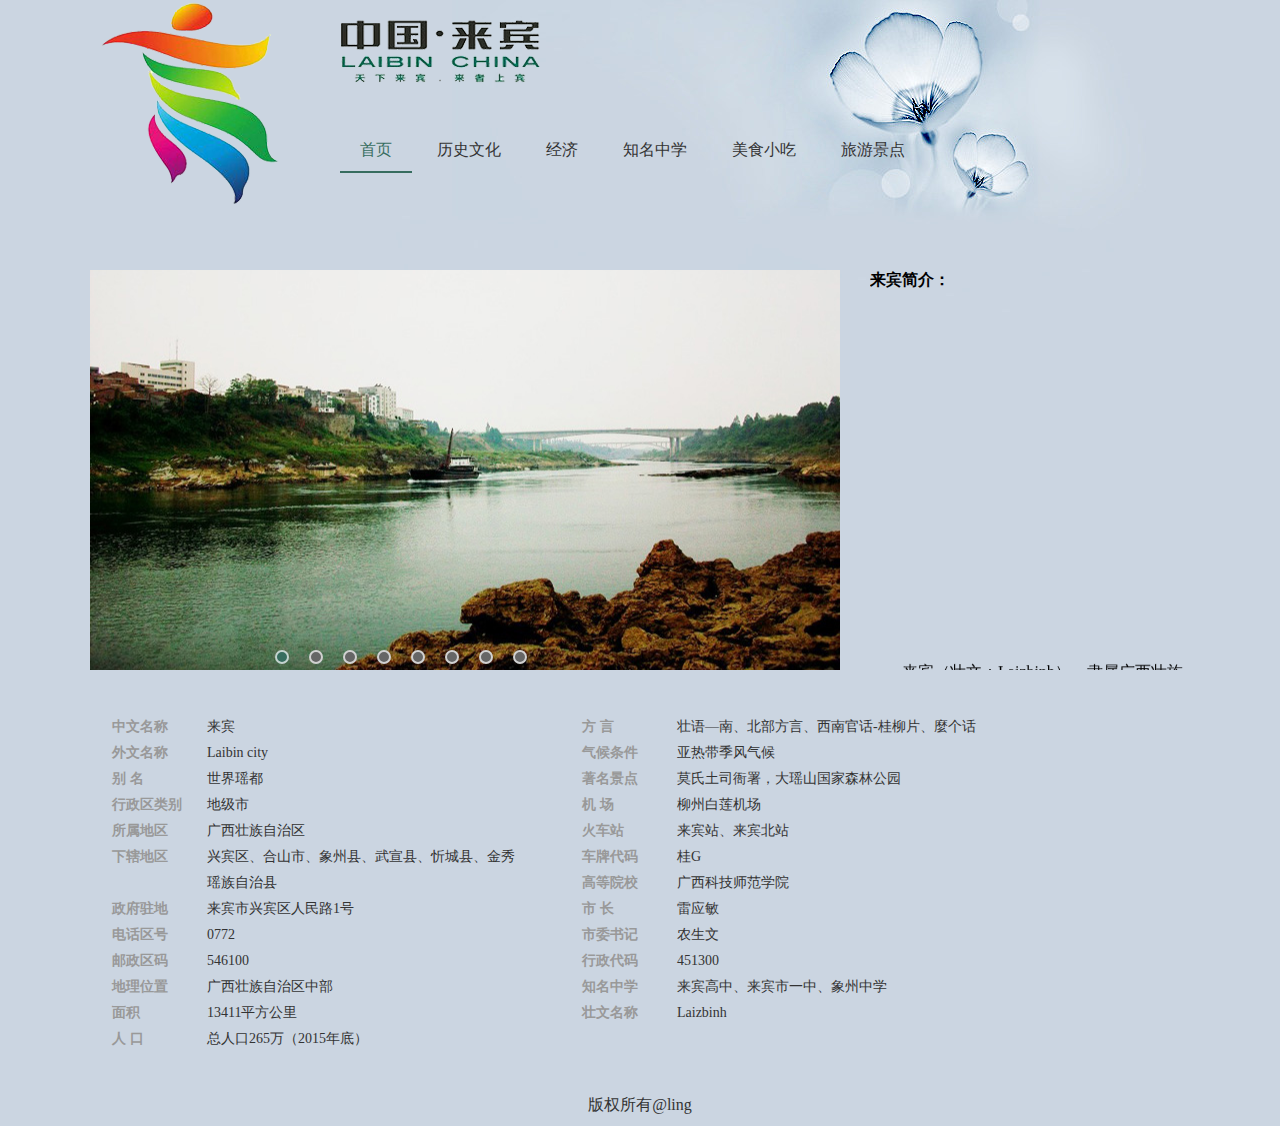
<file: src/index.html>
<!DOCTYPE html>
<html ng-app="indexApp">
	<head>
		<meta charset="utf-8" />
		<title>天下来宾，来者上宾</title>
		<link rel="stylesheet" href="css/index.css" />
		<script type="text/javascript" src="js/jquery-3.1.1.js"></script>
		<script type="text/javascript" src="js/index.js"></script>
	</head>

	<body>
		<div class="box clear">
			<!--头部开始-->
			<div class="header clear">
				<img src="img/logo.png" />
				<img src="img/title.png" class="logo" />
				<ul class="clear">
					<li class="hover"><a href="index.html" class="hover">首页</a></li>
					<li><a href="history.html">历史文化</a></li>
					<li><a href="economy.html">经济</a></li>
					<li><a href="school.html">知名中学</a></li>
					<li><a href="feature.html">美食小吃</a></li>
					<li><a href="scenic.html">旅游景点</a></li>
				</ul>
			</div>
			<!--头部结束-->
			<!--lunbo开始-->
			<div class="content clear">
				<div class="banner">
					<div class="ex-slidl">
						<!--lunbo开始-->
						<div id="img_html">
							<!--图片列表开始-->
							<ul class="adlist">
								<li>
									<a href=""></a>
								</li>
								<li>
									<a href=""></a>
								</li>
								<li>
									<a href=""></a>
								</li>
								<li>
									<a href=""></a>
								</li>
								<li>
									<a href=""></a>
								</li>
								<li>
									<a href=""></a>
								</li>
								<li>
									<a href=""></a>
								</li>
								<li>
									<a href=""></a>
								</li>
							</ul>
							<!--图片列表结束-->

							<!--按扭开始-->
							<div class="butbox">
								<div class="but">
									<ul>
										<li class="hover"></li>
										<li></li>
										<li></li>
										<li></li>
										<li></li>
										<li></li>
										<li></li>
										<li></li>
									</ul>
								</div>
							</div>
							<!--按扭结束-->
							<!--lunbo结束-->
						</div>
					</div>
				</div>
				<!--lunbo结束-->
				<!--文字滚动-->
				<!--marquee是html的标签滚动标签，在它之中的内容是可以滚动的，
		direction设置文字滚动的方向（包括4个值：up、 down、 left和 right），
		scrollamount设置文字的滚动速度,数值越大滚动速度越快。-->
				<div id="sdmsg">
					<p style="font-weight: bold;">来宾简介：</p>
					<marquee height="380px" scrolldelay="0" direction="up" scrollamount="1" contenteditable="true" onmouseover="this.stop();" onmouseout="this.start();">
						<!--json数据生成-->
					</marquee>
				</div>
				<div class="basic-info clear">
					<dl class="basicInfo-block">
						<dt class="basicInfo-item name">中文名称</dt>
						<dd class="basicInfo-item value">来宾</dd>
						<dt class="basicInfo-item name">外文名称</dt>
						<dd class="basicInfo-item value">Laibin city </dd>
						<dt class="basicInfo-item name">别  名</dt>
						<dd class="basicInfo-item value">世界瑶都</dd>
						<dt class="basicInfo-item name">行政区类别</dt>
						<dd class="basicInfo-item value">地级市</dd>
						<dt class="basicInfo-item name">所属地区</dt>
						<dd class="basicInfo-item value">广西壮族自治区</dd>
						<dt class="basicInfo-item name">下辖地区</dt>
						<dd class="basicInfo-item value">兴宾区、合山市、象州县、武宣县、忻城县、金秀瑶族自治县　 </dd>
						<dt class="basicInfo-item name">政府驻地</dt>
						<dd class="basicInfo-item value">来宾市兴宾区人民路1号 </dd>
						<dt class="basicInfo-item name">电话区号</dt>
						<dd class="basicInfo-item value">0772</dd>
						<dt class="basicInfo-item name">邮政区码</dt>
						<dd class="basicInfo-item value">546100 </dd>
						<dt class="basicInfo-item name">地理位置</dt>
						<dd class="basicInfo-item value">广西壮族自治区中部 </dd>
						<dt class="basicInfo-item name">面积</dt>
						<dd class="basicInfo-item value">13411平方公里 </dd>
						<dt class="basicInfo-item name">人  口</dt>
						<dd class="basicInfo-item value">总人口265万（2015年底） </dd>
					</dl>
					<dl class="basicInfo-block">
						<dt class="basicInfo-item name">方  言</dt>
						<dd class="basicInfo-item value"> 壮语—南、北部方言、西南官话-桂柳片、麼个话 </dd>
						<dt class="basicInfo-item name">气候条件</dt>
						<dd class="basicInfo-item value">亚热带季风气候 </dd>
						<dt class="basicInfo-item name">著名景点</dt>
						<dd class="basicInfo-item value">莫氏土司衙署，大瑶山国家森林公园 </dd>
						<dt class="basicInfo-item name">机  场</dt>
						<dd class="basicInfo-item value">柳州白莲机场 </dd>
						<dt class="basicInfo-item name">火车站</dt>
						<dd class="basicInfo-item value">来宾站、来宾北站</dd>
						<dt class="basicInfo-item name">车牌代码</dt>
						<dd class="basicInfo-item value">桂G</dd>
						<dt class="basicInfo-item name">高等院校</dt>
						<dd class="basicInfo-item value">广西科技师范学院 </dd>
						<dt class="basicInfo-item name">市  长</dt>
						<dd class="basicInfo-item value">雷应敏 </dd>
						<dt class="basicInfo-item name">市委书记</dt>
						<dd class="basicInfo-item value">农生文 </dd>
						<dt class="basicInfo-item name">行政代码</dt>
						<dd class="basicInfo-item value">451300</dd>
						<dt class="basicInfo-item name">知名中学</dt>
						<dd class="basicInfo-item value">来宾高中、来宾市一中、象州中学</dd>
						<dt class="basicInfo-item name">壮文名称 </dt>
						<dd class="basicInfo-item value">Laizbinh</dd>
					</dl>
				</div>

			</div>
			<!--content结束-->
			<!--底部-->
			<div class="footer">
				<p>版权所有@ling</p>
			</div>
		</div>
		<div/>

	</body>

</html>
</file>
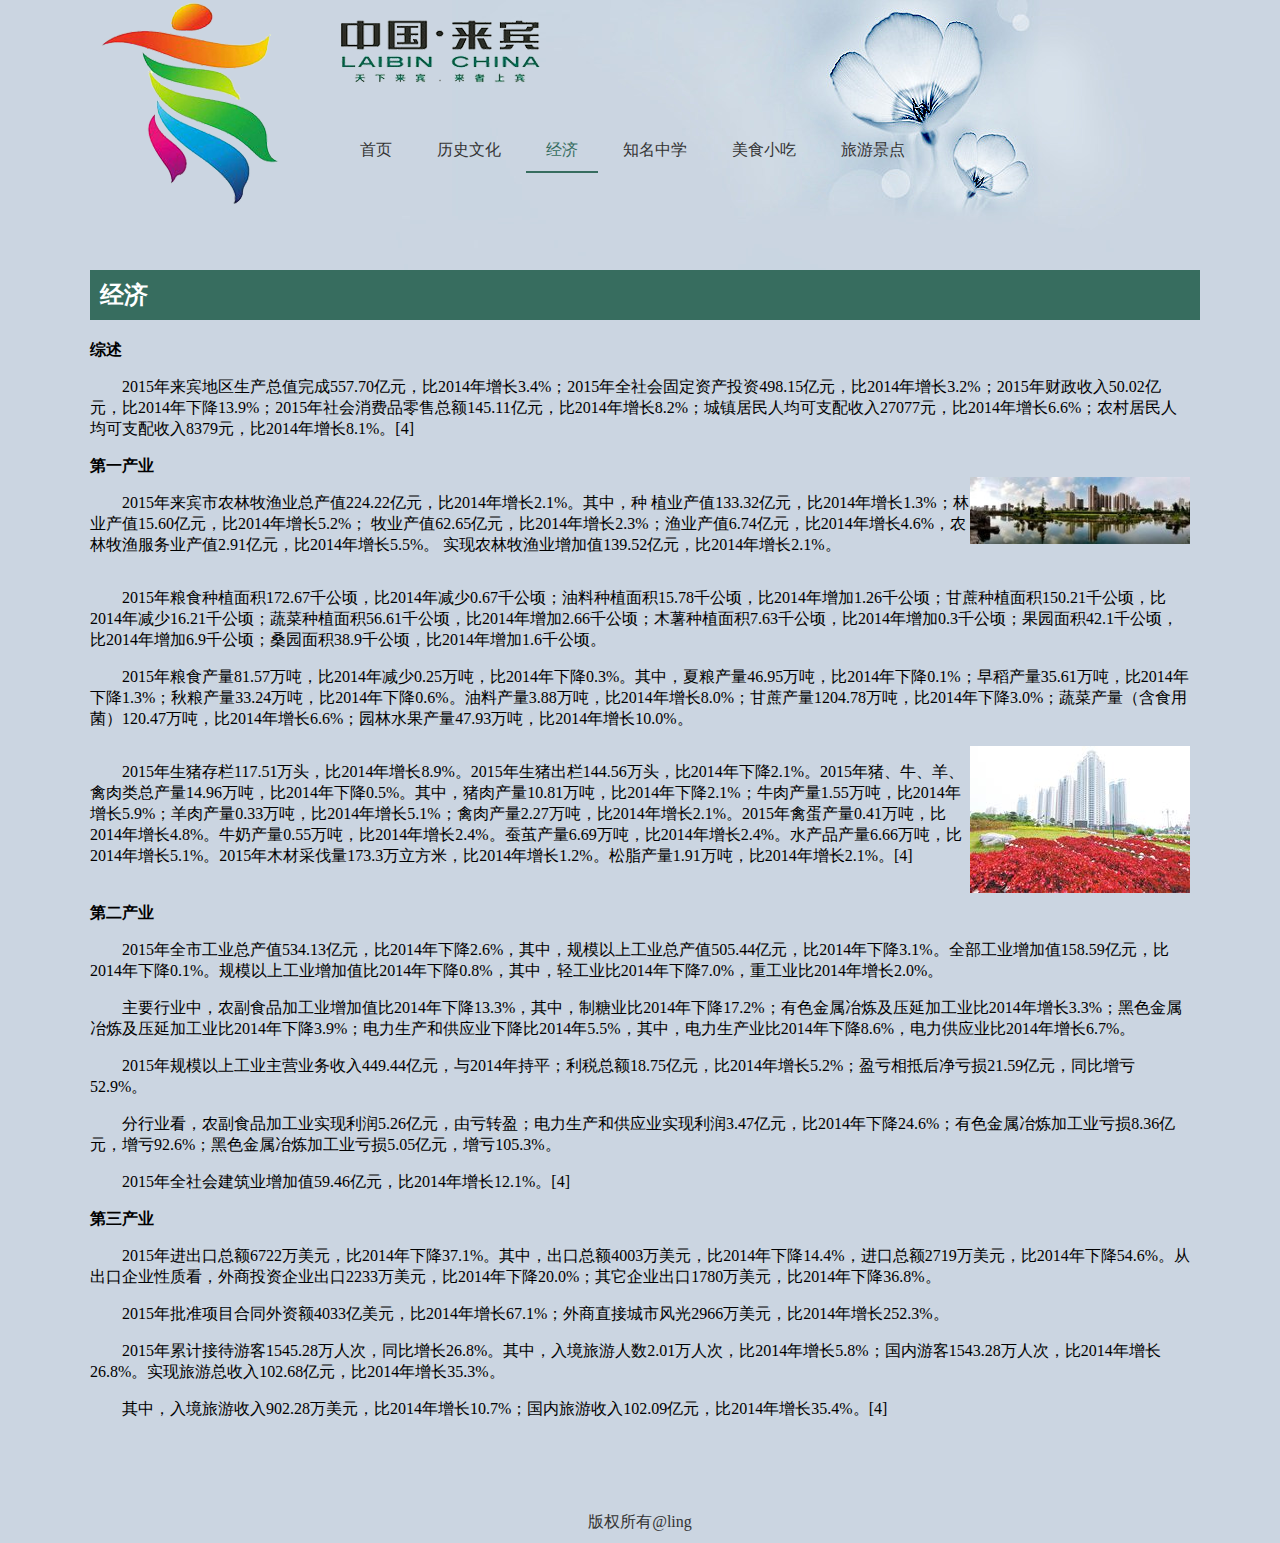
<file: src/economy.html>
<!DOCTYPE html>
<html ng-app="indexApp">
	<head>
		<meta charset="utf-8" />
		<title>天下来宾，来者上宾</title>
		<style>
			.content p{
				text-indent: 2em;
				/*color: #333;*/
			}
		</style>
		<link rel="stylesheet" href="css/index.css" />
		<script type="text/javascript" src="js/jquery-3.1.1.js"></script>
	</head>

	<body>
		<div class="box clear">
			<!--头部开始-->
			<div class="header clear">
				<img src="img/logo.png" />
				<img src="img/title.png" class="logo" />
				<ul class="clear">
					<li><a href="index.html">首页</a></li>
					<li><a href="history.html">历史文化</a></li>
					<li  class="hover"><a href="economy.html"  class="hover">经济</a></li>
					<li><a href="school.html">知名中学</a></li>
					<li><a href="feature.html">美食小吃</a></li>
					<li><a href="scenic.html">旅游景点</a></li>
				</ul>
			</div>
			<!--头部结束-->
			
			<!--content-->
			<div class="content clear">
					<h2>经济</h2>
					<h4 style="margin-top: 20px;">综述</h4>
					<p>2015年来宾地区生产总值完成557.70亿元，比2014年增长3.4%；2015年全社会固定资产投资498.15亿元，比2014年增长3.2%；2015年财政收入50.02亿元，比2014年下降13.9%；2015年社会消费品零售总额145.11亿元，比2014年增长8.2%；城镇居民人均可支配收入27077元，比2014年增长6.6%；农村居民人均可支配收入8379元，比2014年增长8.1%。[4] </p>
					<h4 style="margin-top: 10px;">第一产业</h4>
					<div class="clear">
						<p style="float: left;width: 80%;">2015年来宾市农林牧渔业总产值224.22亿元，比2014年增长2.1%。其中，种
						植业产值133.32亿元，比2014年增长1.3%；林业产值15.60亿元，比2014年增长5.2%；
						牧业产值62.65亿元，比2014年增长2.3%；渔业产值6.74亿元，比2014年增长4.6%，农林牧渔服务业产值2.91亿元，比2014年增长5.5%。
						实现农林牧渔业增加值139.52亿元，比2014年增长2.1%。</p>
						<img  src="img/jingji.jpg" style="display: inline-block;width: 20%;float: right;"/>
					</div>
					<p>2015年粮食种植面积172.67千公顷，比2014年减少0.67千公顷；油料种植面积15.78千公顷，比2014年增加1.26千公顷；甘蔗种植面积150.21千公顷，比2014年减少16.21千公顷；蔬菜种植面积56.61千公顷，比2014年增加2.66千公顷；木薯种植面积7.63千公顷，比2014年增加0.3千公顷；果园面积42.1千公顷，比2014年增加6.9千公顷；桑园面积38.9千公顷，比2014年增加1.6千公顷。</p>
					<p>2015年粮食产量81.57万吨，比2014年减少0.25万吨，比2014年下降0.3%。其中，夏粮产量46.95万吨，比2014年下降0.1%；早稻产量35.61万吨，比2014年下降1.3%；秋粮产量33.24万吨，比2014年下降0.6%。油料产量3.88万吨，比2014年增长8.0%；甘蔗产量1204.78万吨，比2014年下降3.0%；蔬菜产量（含食用菌）120.47万吨，比2014年增长6.6%；园林水果产量47.93万吨，比2014年增长10.0%。</p>
					<div class="clear">
						<p style="float: left;width: 80%;">2015年生猪存栏117.51万头，比2014年增长8.9%。2015年生猪出栏144.56万头，比2014年下降2.1%。2015年猪、牛、羊、禽肉类总产量14.96万吨，比2014年下降0.5%。其中，猪肉产量10.81万吨，比2014年下降2.1%；牛肉产量1.55万吨，比2014年增长5.9%；羊肉产量0.33万吨，比2014年增长5.1%；禽肉产量2.27万吨，比2014年增长2.1%。2015年禽蛋产量0.41万吨，比2014年增长4.8%。牛奶产量0.55万吨，比2014年增长2.4%。蚕茧产量6.69万吨，比2014年增长2.4%。水产品产量6.66万吨，比2014年增长5.1%。2015年木材采伐量173.3万立方米，比2014年增长1.2%。松脂产量1.91万吨，比2014年增长2.1%。[4] </p>
						<img  src="img/feng.jpg" style="display: inline-block;width: 20%;float: right;"/>
					</div>
					<h4 style="margin-top: 10px;">第二产业</h4>
					<p>2015年全市工业总产值534.13亿元，比2014年下降2.6%，其中，规模以上工业总产值505.44亿元，比2014年下降3.1%。全部工业增加值158.59亿元，比2014年下降0.1%。规模以上工业增加值比2014年下降0.8%，其中，轻工业比2014年下降7.0%，重工业比2014年增长2.0%。</p>
					<p>主要行业中，农副食品加工业增加值比2014年下降13.3%，其中，制糖业比2014年下降17.2%；有色金属冶炼及压延加工业比2014年增长3.3%；黑色金属冶炼及压延加工业比2014年下降3.9%；电力生产和供应业下降比2014年5.5%，其中，电力生产业比2014年下降8.6%，电力供应业比2014年增长6.7%。</p>
					<p>2015年规模以上工业主营业务收入449.44亿元，与2014年持平；利税总额18.75亿元，比2014年增长5.2%；盈亏相抵后净亏损21.59亿元，同比增亏52.9%。</p>
					<p>分行业看，农副食品加工业实现利润5.26亿元，由亏转盈；电力生产和供应业实现利润3.47亿元，比2014年下降24.6%；有色金属冶炼加工业亏损8.36亿元，增亏92.6%；黑色金属冶炼加工业亏损5.05亿元，增亏105.3%。</p>
					<p>2015年全社会建筑业增加值59.46亿元，比2014年增长12.1%。[4] </p>
					<h4 style="margin-top: 10px;">第三产业</h4>
					<p>2015年进出口总额6722万美元，比2014年下降37.1%。其中，出口总额4003万美元，比2014年下降14.4%，进口总额2719万美元，比2014年下降54.6%。从出口企业性质看，外商投资企业出口2233万美元，比2014年下降20.0%；其它企业出口1780万美元，比2014年下降36.8%。</p>
					<p>2015年批准项目合同外资额4033亿美元，比2014年增长67.1%；外商直接城市风光2966万美元，比2014年增长252.3%。</p>
					<p>2015年累计接待游客1545.28万人次，同比增长26.8%。其中，入境旅游人数2.01万人次，比2014年增长5.8%；国内游客1543.28万人次，比2014年增长26.8%。实现旅游总收入102.68亿元，比2014年增长35.3%。</p>
					<p>其中，入境旅游收入902.28万美元，比2014年增长10.7%；国内旅游收入102.09亿元，比2014年增长35.4%。[4] </p>
			</div>
			
			<!--底部-->
			<div class="footer" style="position: absolute;bottom: -650px;">
				<p>版权所有@ling</p>
			</div>
		</div>
		<div/>

	</body>

</html>
</file>
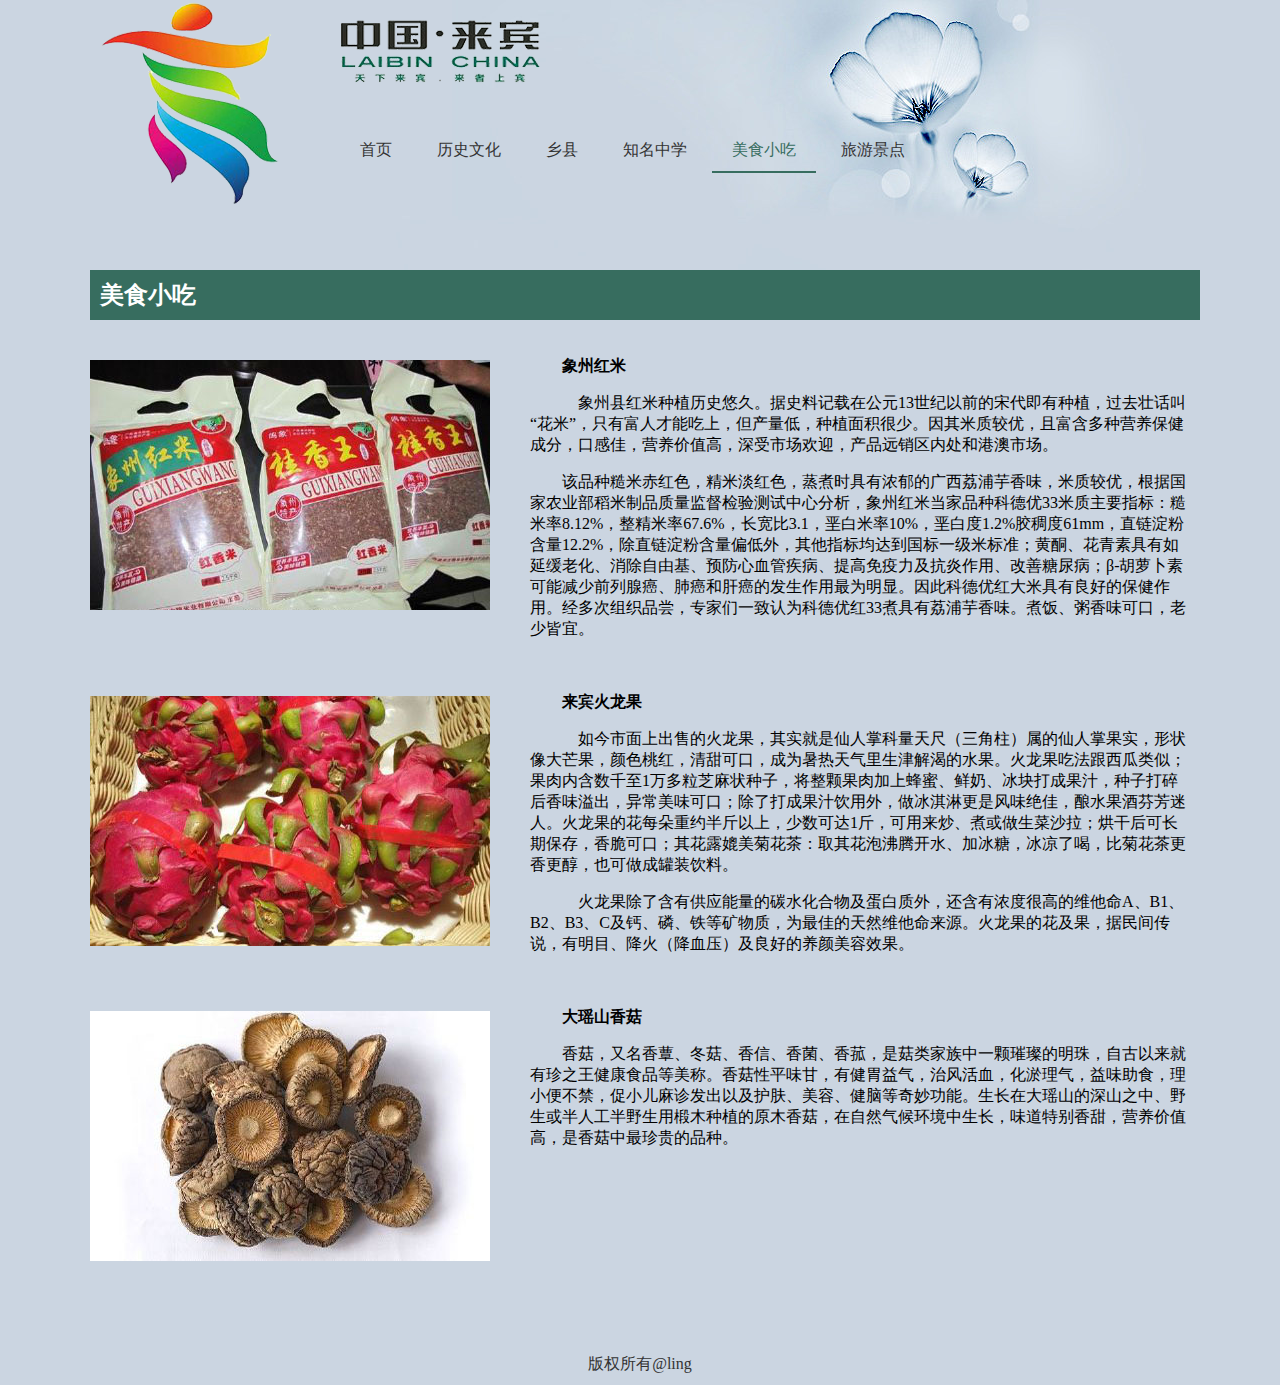
<file: src/feature.html>
<!DOCTYPE html>
<html ng-app="indexApp">
	<head>
		<meta charset="utf-8" />
		<title>天下来宾，来者上宾</title>
		<style>
			.lingul li{
				margin-top: 20px;
			}
			.lingul li:hover{
					box-shadow: 0px 4px 8px rgba(0, 0, 0, 0.2);/*//阴影*/
			}
			.lingul li .left{
				/*border: 1px solid red;*/
				float: left;
				width: 40%;
				margin-bottom: 20px;
				padding-top: 20px;
			}
			.lingul li .right{
				/*border: 1px solid blue;*/
				float: right;
				width: 60%;
			}
			.lingul li p{
				text-indent: 2em;
			}
			.title{
				font-weight: bold;
			}
		</style>
		<link rel="stylesheet" href="css/index.css" />
		<script type="text/javascript" src="js/jquery-3.1.1.js"></script>
	</head>

	<body>
		<div class="box clear">
			<!--头部开始-->
			<div class="header clear">
				<img src="img/logo.png" />
				<img src="img/title.png" class="logo" />
				<ul class="clear">
					<li><a href="index.html">首页</a></li>
					<li><a href="history.html">历史文化</a></li>
					<li><a href="region.html">乡县</a></li>
					<li><a href="school.html">知名中学</a></li>
					<li class="hover"><a href="feature.html" class="hover">美食小吃</a></li>
					<li><a href="scenic.html">旅游景点</a></li>
				</ul>
			</div>
			<!--头部结束-->
			<div class="content" >
				<h2 style="margin-bottom: 20px;">美食小吃</h2>
				<ul class="lingul">
					
					
				</ul>
			</div>
			<!--底部-->
				<div class="footer" style="position: absolute;bottom: -100px;">
				<p>版权所有@ling</p>
			</div>
		</div>
		<div/>

	</body>
	<script>
		function school() {
			$.ajax({
				type: "get",
				url: "json/feature.json",
				dataType: 'json', //数据类型 
				success: function(data) {
					$.each(data, function(id, value) {
						console.log(value)
						var $li = $('<li/>').appendTo('.lingul').addClass('clear');
						var $div1 = $('<div/>').appendTo($li).html('<img src= "' + value.img +'">').addClass('left');
						var $div2 = $('<div/>').appendTo($li).addClass('right');
						var $p = $('<p/>').appendTo($div2).html(value.title).addClass('title');
						var $p1 = $('<p/>').appendTo($div2).html(value.content1);
						var $p2 = $('<p/>').appendTo($div2).html(value.content2);
					});
				}
			});
		};
		school();
	</script>
</html>
</file>
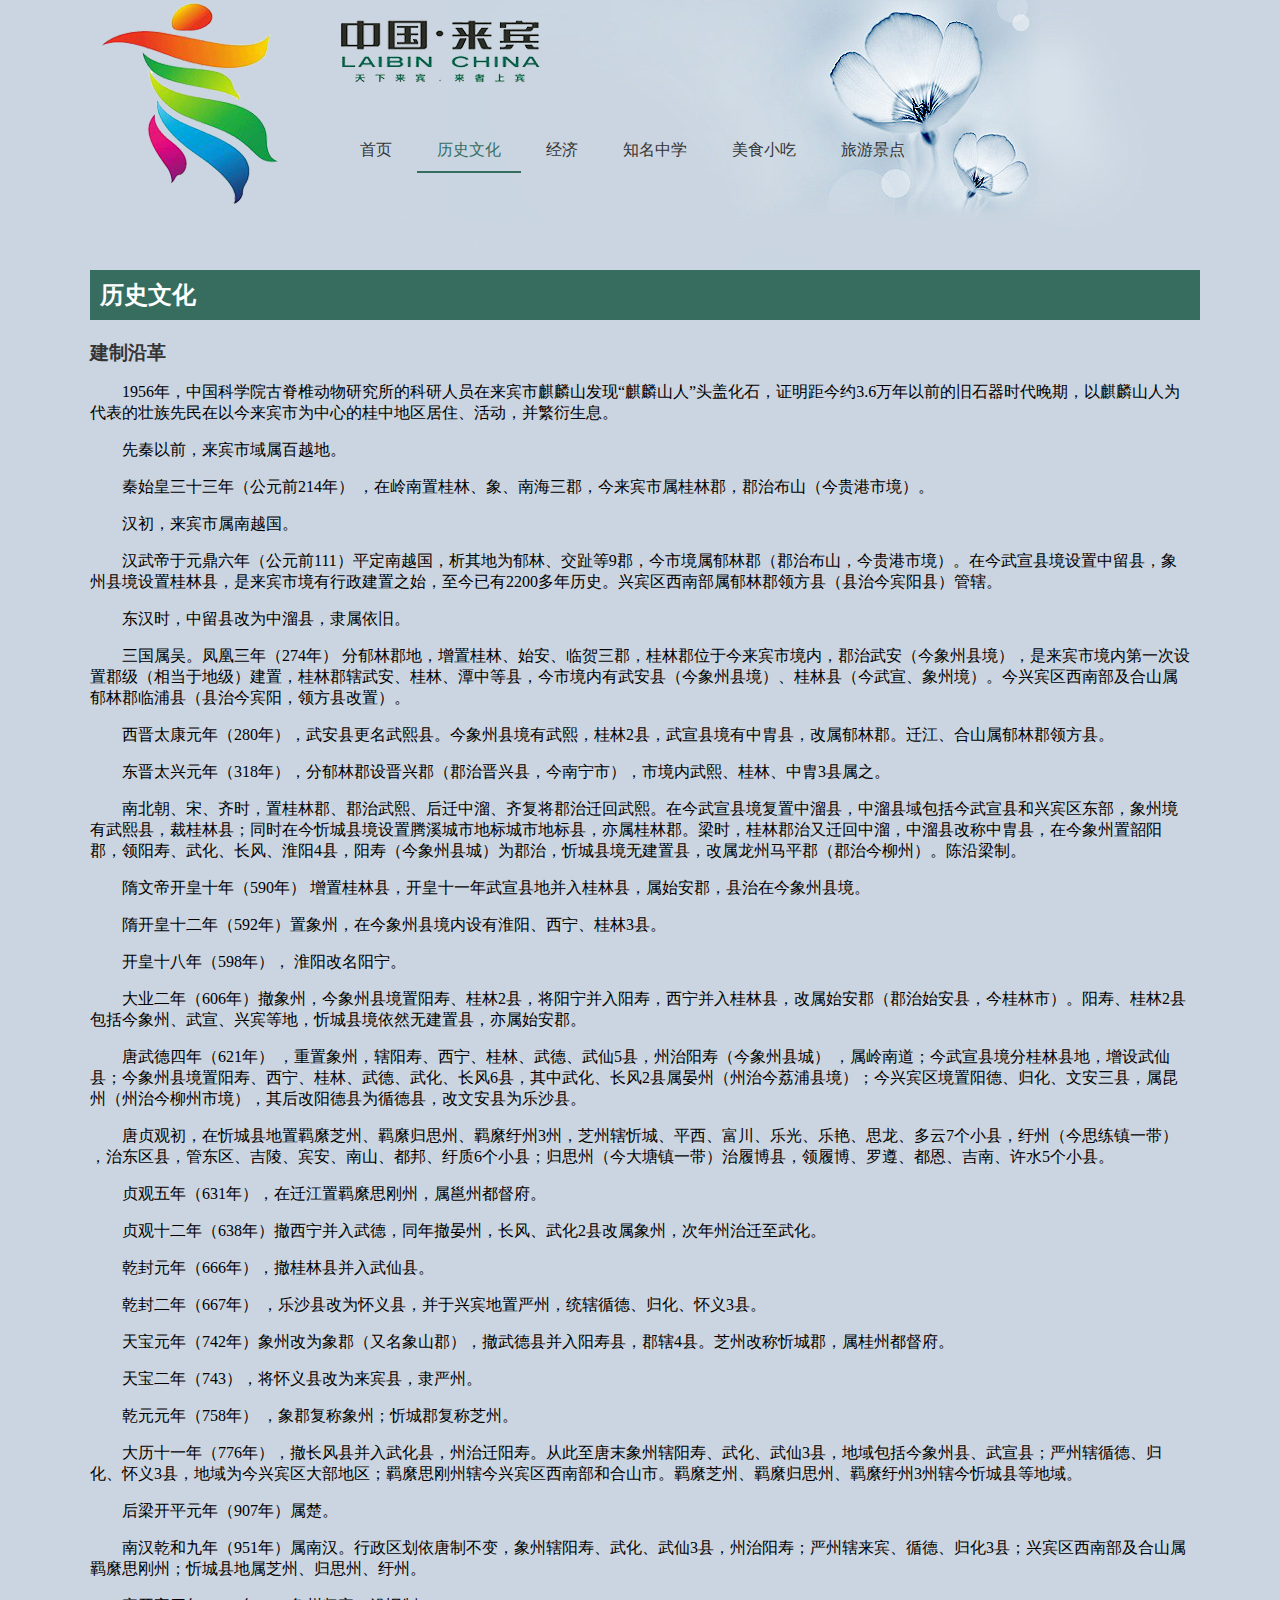
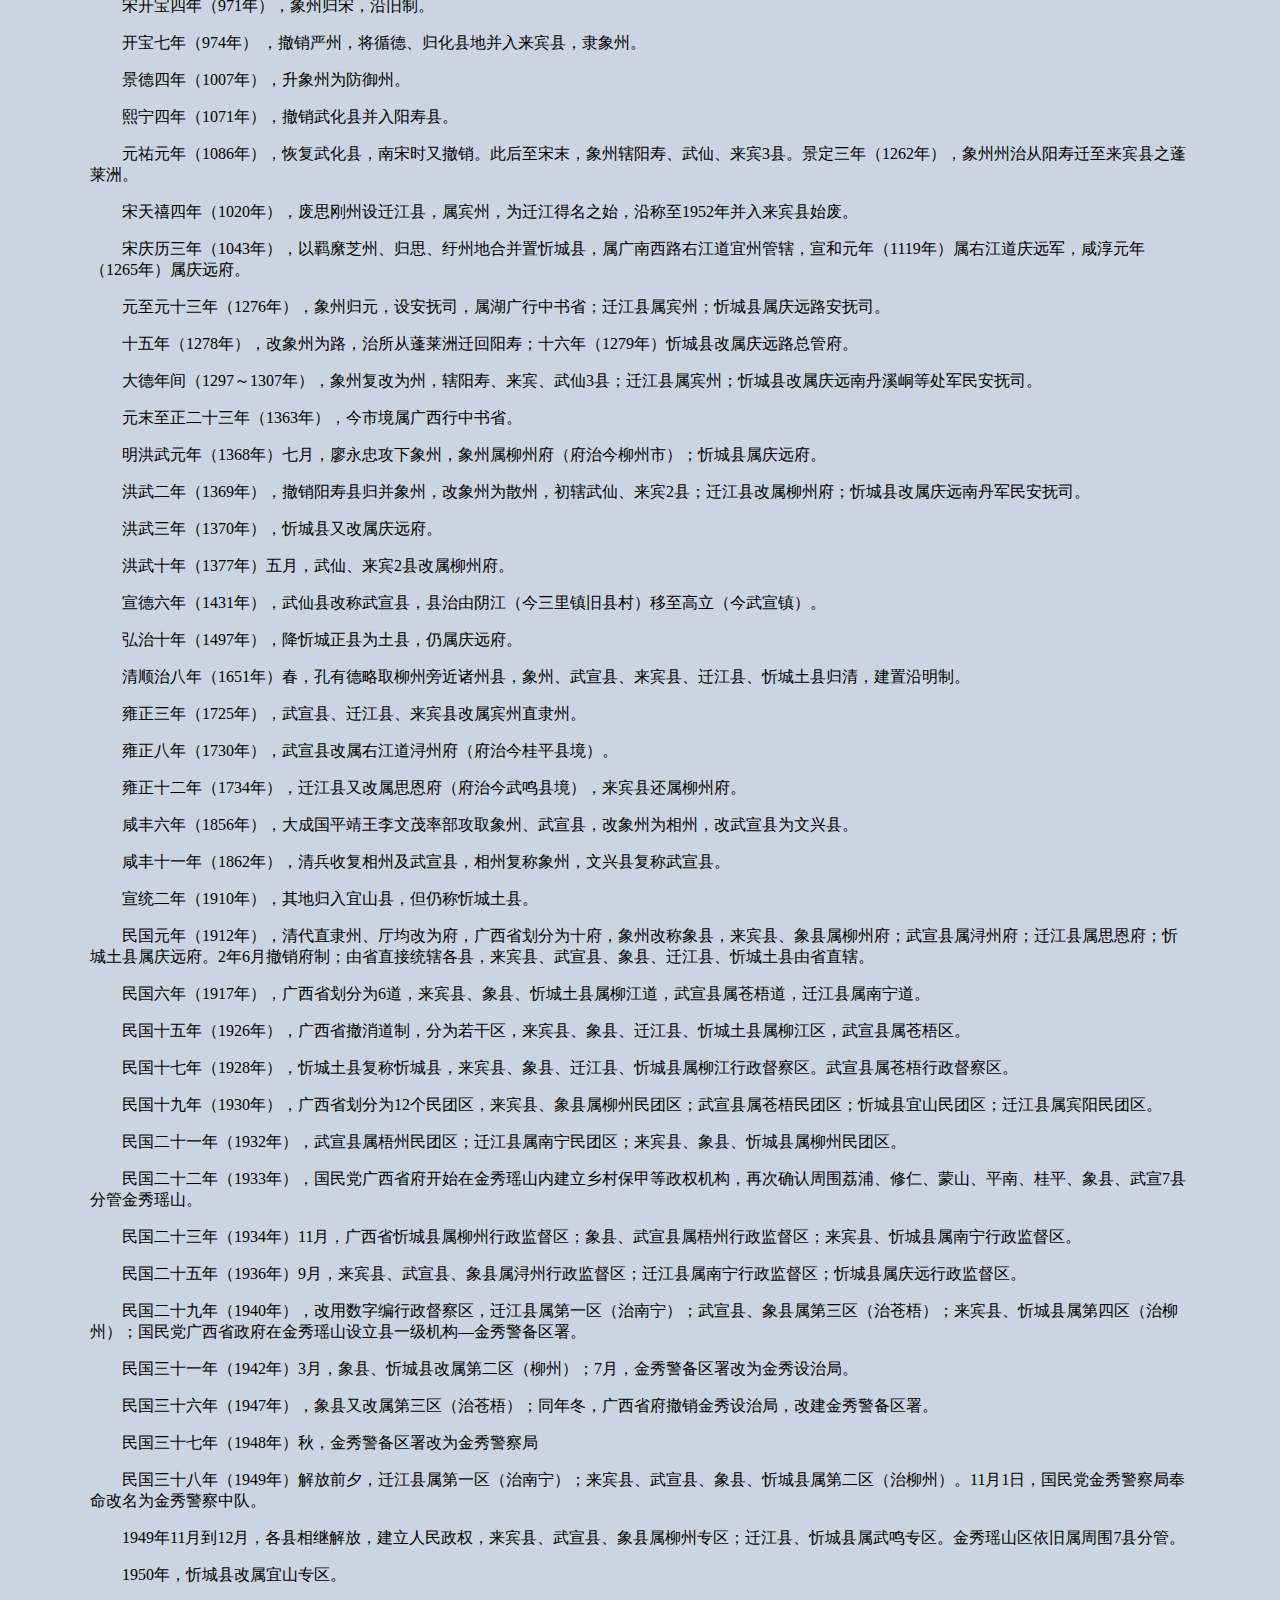
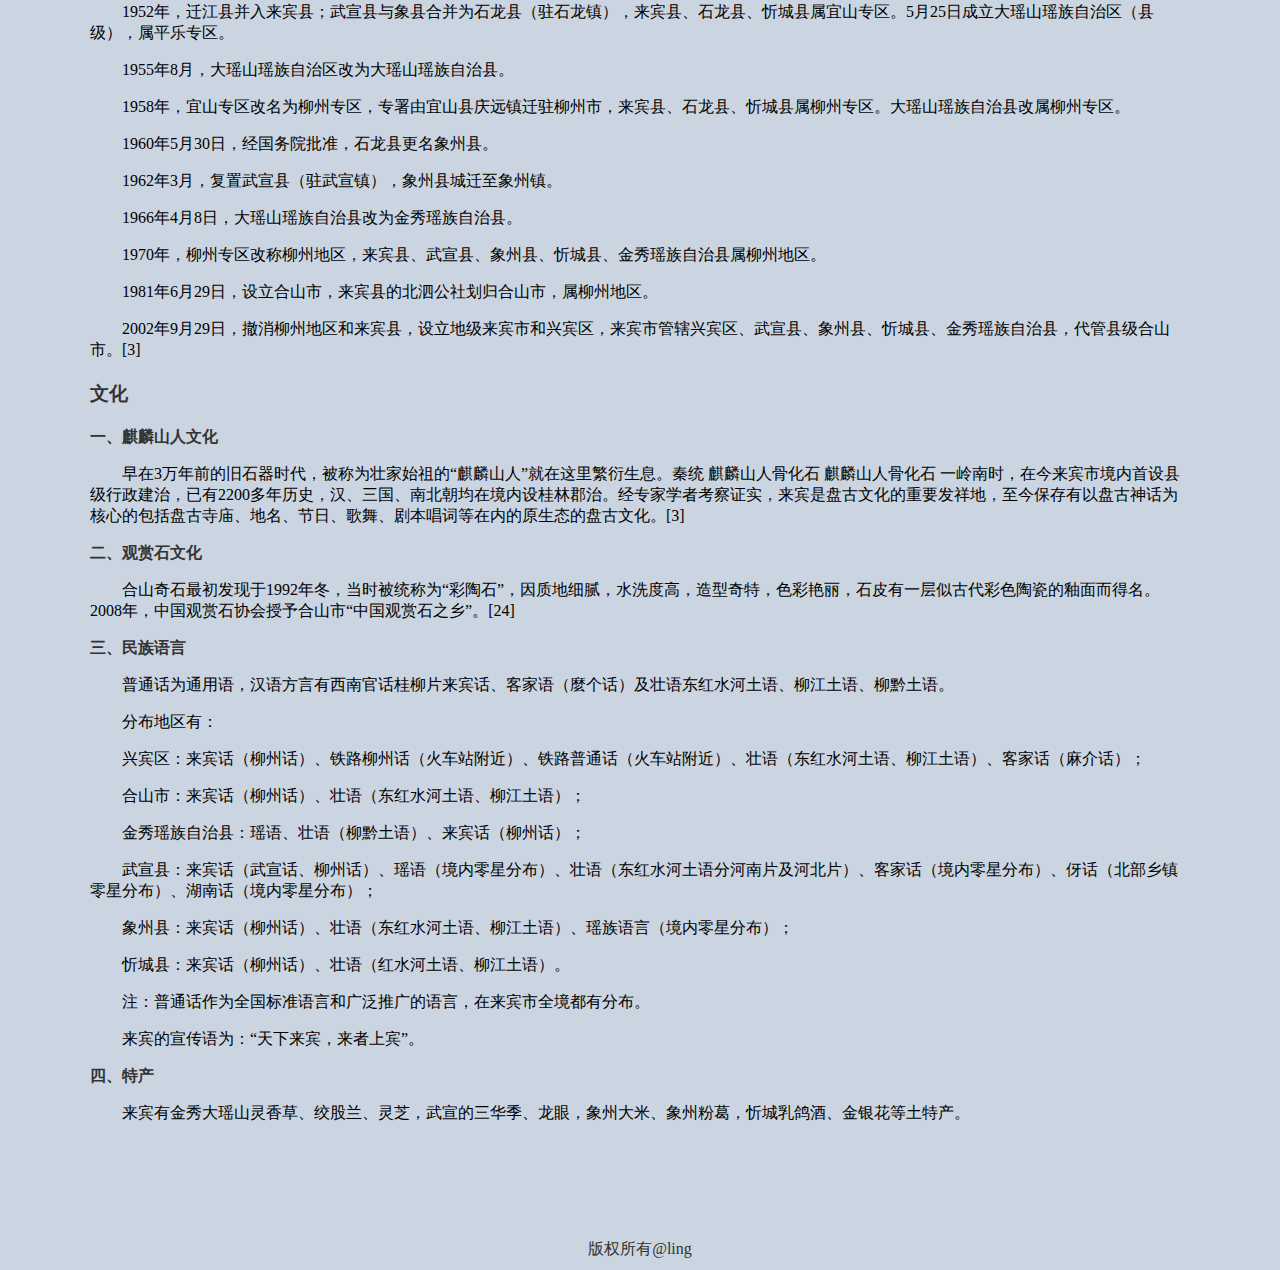
<file: src/history.html>
<!DOCTYPE html>
<html ng-app="indexApp">

	<head>
		<meta charset="utf-8" />
		<title>天下来宾，来者上宾</title>
		<style>
			h1,
			h2,
			h3,
			h4,
			h5 {
				color: #333;
			}
			
			.content {
				float: left;
			}
			.history {
				margin-bottom: 50px;
			}
			
			.history h3 {
				color: #333;
				margin-top: 20px;
			}
			
			.history p {
				text-indent: 2em;
				/*文本缩进2个字符*/
			}
		</style>
		<link rel="stylesheet" href="css/index.css" />
		<script type="text/javascript" src="js/jquery-3.1.1.js"></script>
	</head>

	<body>
		<div class="box clear">
			<!--头部开始-->
			<div class="header clear">
				<img src="img/logo.png" />
				<img src="img/title.png" class="logo" />
				<ul class="clear">
					<li><a href="index.html">首页</a></li>
					<li class="hover"><a href="history.html" class="hover">历史文化</a></li>
					<li><a href="economy.html">经济</a></li>
					<li><a href="school.html">知名中学</a></li>
					<li><a href="feature.html">美食小吃</a></li>
					<li><a href="scenic.html">旅游景点</a></li>
				</ul>
			</div>
			<!--头部结束-->

			<!--content start-->
			<div class="content clear">
				<h2>历史文化</h2>
				<div class="history">
					<h3>建制沿革</h3>
					<div class="contenf1">
						<!--json数据请求生成-->
					</div>
					<div class="contentf2">
						<h3 style="padding-bottom: 20px;">文化</h3>
						<h4>一、麒麟山人文化</h4>
						<p>早在3万年前的旧石器时代，被称为壮家始祖的“麒麟山人”就在这里繁衍生息。秦统 麒麟山人骨化石 麒麟山人骨化石 一岭南时，在今来宾市境内首设县级行政建治，已有2200多年历史，汉、三国、南北朝均在境内设桂林郡治。经专家学者考察证实，来宾是盘古文化的重要发祥地，至今保存有以盘古神话为核心的包括盘古寺庙、地名、节日、歌舞、剧本唱词等在内的原生态的盘古文化。[3] </p>
						<h4>二、观赏石文化</h4>
						<p>合山奇石最初发现于1992年冬，当时被统称为“彩陶石”，因质地细腻，水洗度高，造型奇特，色彩艳丽，石皮有一层似古代彩色陶瓷的釉面而得名。2008年，中国观赏石协会授予合山市“中国观赏石之乡”。[24] </p>
						<h4>三、民族语言</h4>
						<p>普通话为通用语，汉语方言有西南官话桂柳片来宾话、客家语（麼个话）及壮语东红水河土语、柳江土语、柳黔土语。</p>
						<p>分布地区有：</p>
						<p>兴宾区：来宾话（柳州话）、铁路柳州话（火车站附近）、铁路普通话（火车站附近）、壮语（东红水河土语、柳江土语）、客家话（麻介话）；</p>
						<p>合山市：来宾话（柳州话）、壮语（东红水河土语、柳江土语）；</p>
						<p>金秀瑶族自治县：瑶语、壮语（柳黔土语）、来宾话（柳州话）；</p>
						<p>武宣县：来宾话（武宣话、柳州话）、瑶语（境内零星分布）、壮语（东红水河土语分河南片及河北片）、客家话（境内零星分布）、伢话（北部乡镇零星分布）、湖南话（境内零星分布）；</p>
						<p>象州县：来宾话（柳州话）、壮语（东红水河土语、柳江土语）、瑶族语言（境内零星分布）；</p>
						<p>忻城县：来宾话（柳州话）、壮语（红水河土语、柳江土语）。</p>
						<p>注：普通话作为全国标准语言和广泛推广的语言，在来宾市全境都有分布。</p>
						<p>来宾的宣传语为：“天下来宾，来者上宾”。</p>
						<h4>四、特产</h4>
						<p>来宾有金秀大瑶山灵香草、绞股兰、灵芝，武宣的三华季、龙眼，象州大米、象州粉葛，忻城乳鸽酒、金银花等土特产。</p>
					</div>
				</div>
			</div>
			<!--content end-->

			<!--底部-->
			<div class="footer" style="position: absolute;bottom: -3800px;">
				<p>版权所有@ling</p>
			</div>
		</div>
	</body>
	<script>
		function history() {
			$.ajax({
				type: "get",
				url: "json/history.json",
				dataType: 'json', //数据类型 
				success: function(data) {
					$.each(data, function(id, value) {
						//					console.log(value.content)
						var $p = $('<p/>').appendTo('.contenf1').html(value.content); //'<img src= "' + value.img +'">'
					});
				}
			});
		};
		history();
	</script>

</html>
</file>
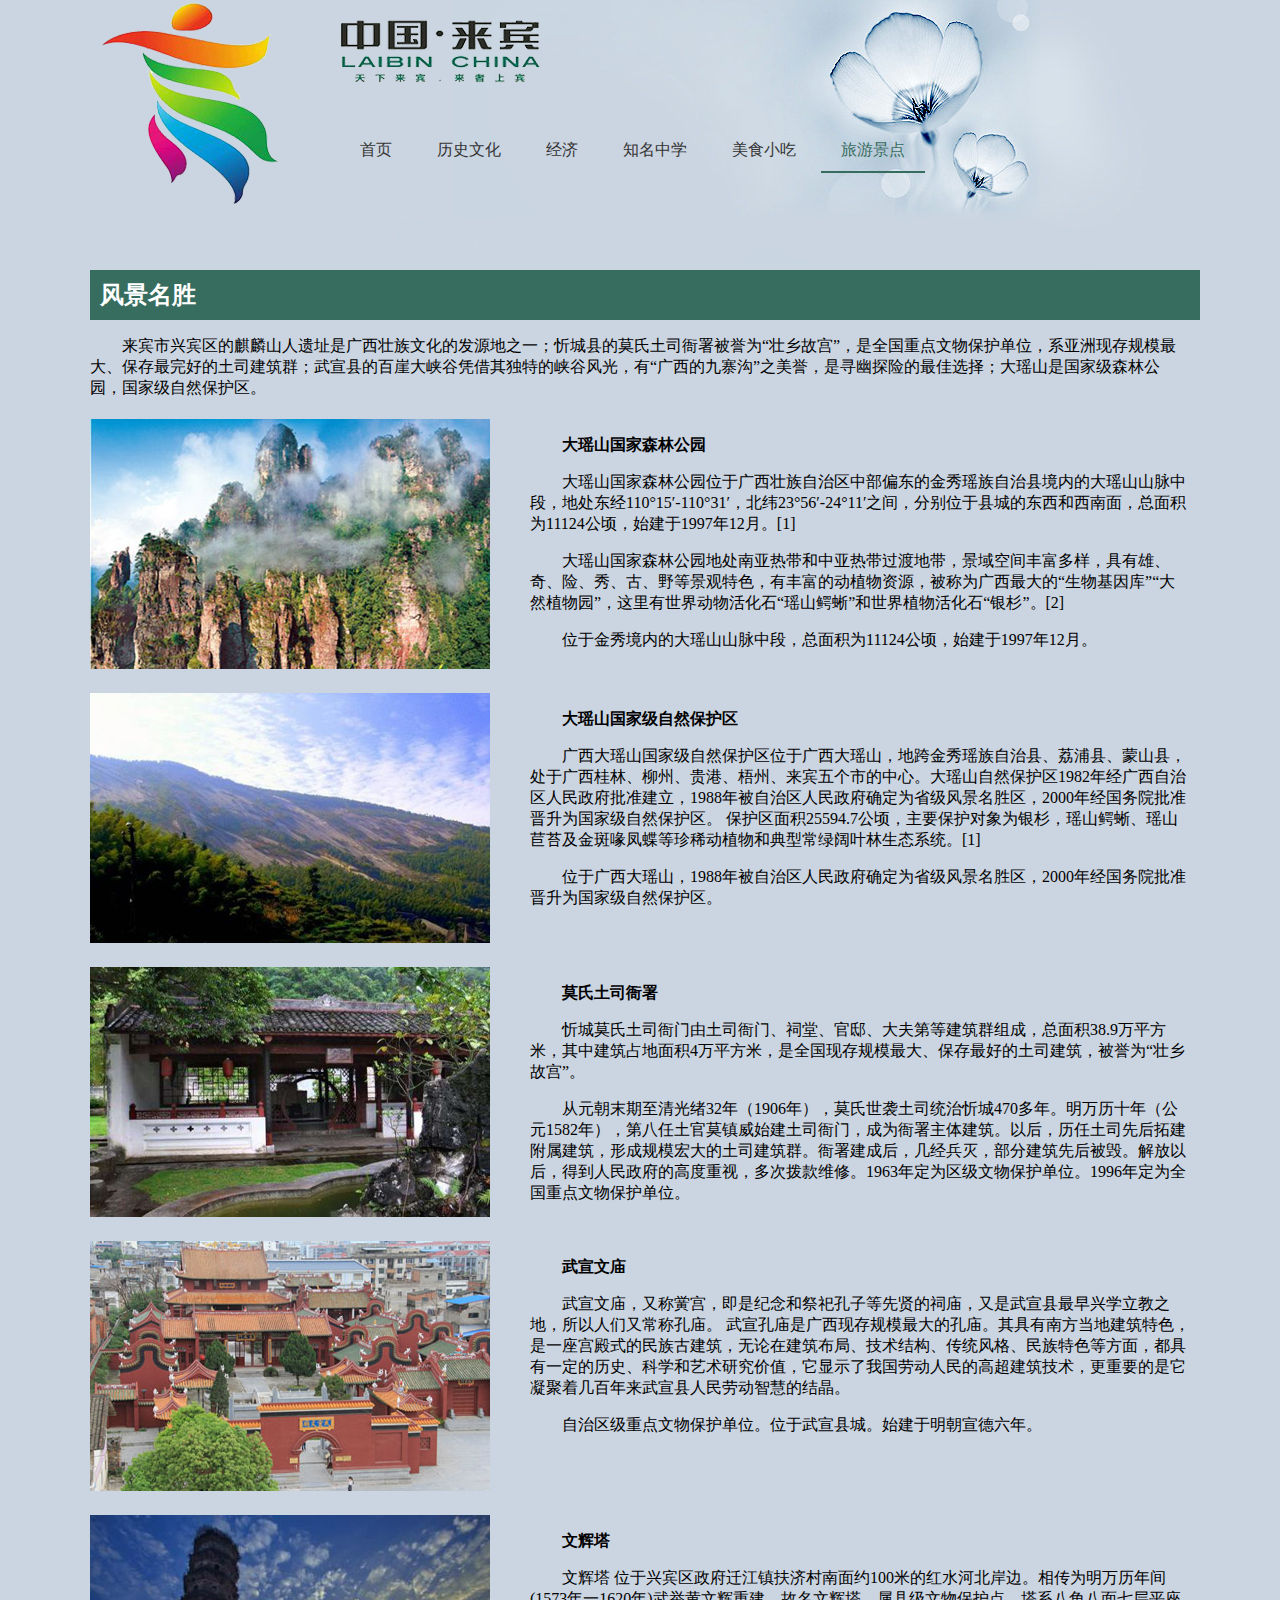
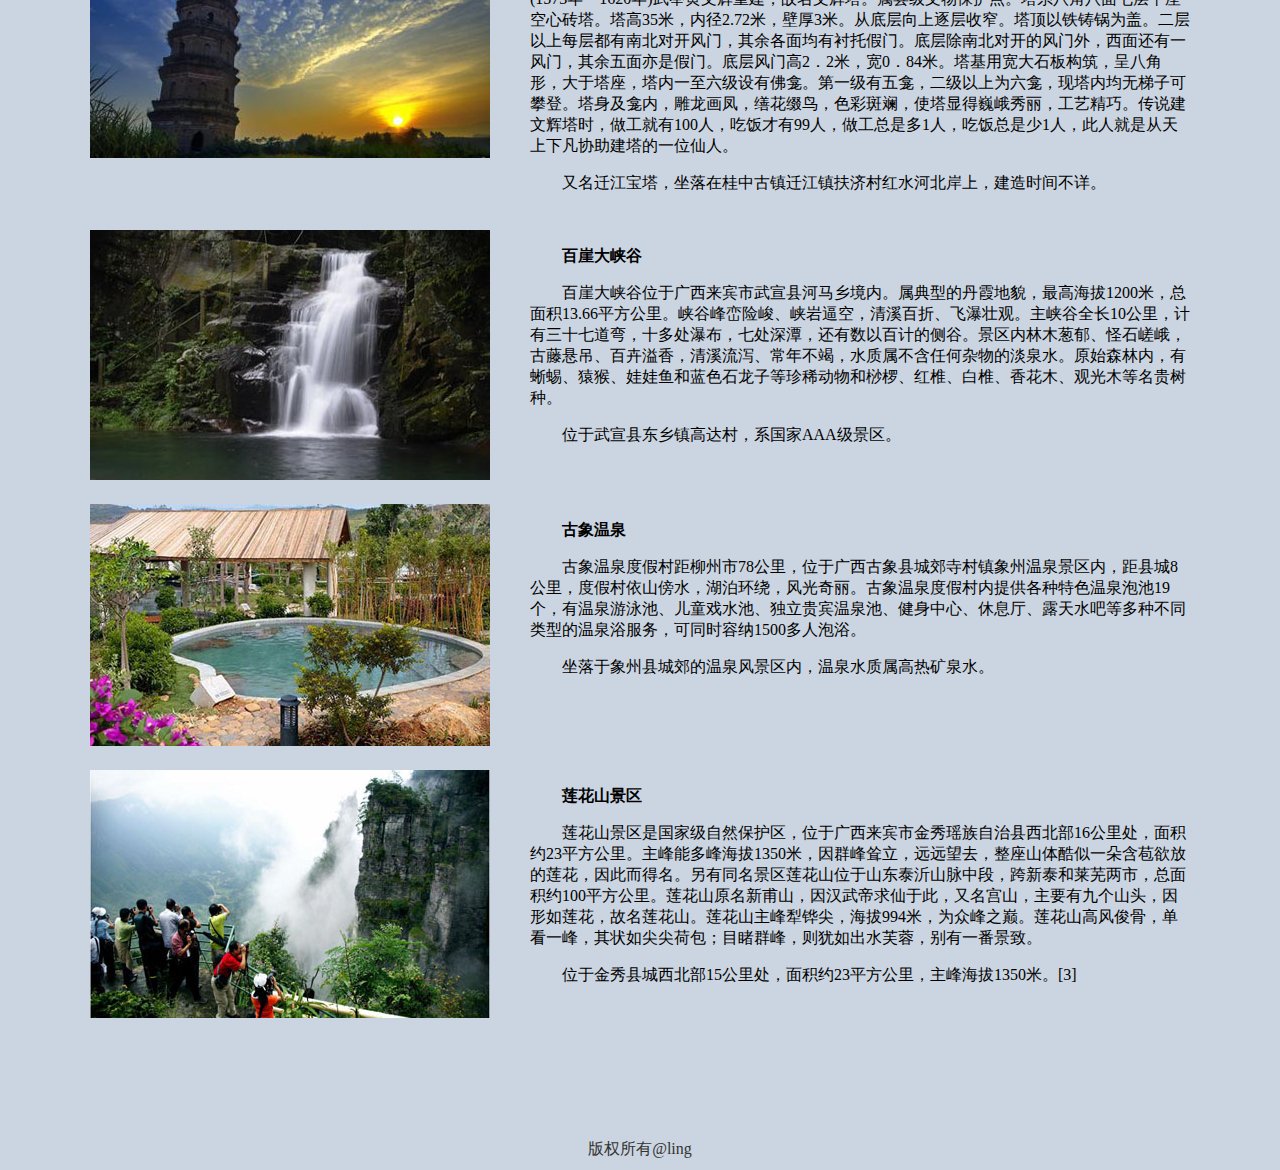
<file: src/scenic.html>
<!DOCTYPE html>
<html ng-app="indexApp">
	<head>
		<meta charset="utf-8" />
		<title>天下来宾，来者上宾</title>
		<style>
			.lingul li{
				margin-top: 20px;
			}
			.lingul li:hover{
					box-shadow: 0px 4px 8px rgba(0, 0, 0, 0.2);/*//阴影*/
			}
			.lingul li .left{
				/*border: 1px solid red;*/
				float: left;
				width: 40%;
			}
			.lingul li .right{
				/*border: 1px solid blue;*/
				float: right;
				width: 60%;
			}
			.lingul li .right p{
				text-indent: 2em;
			}
			.title{
				font-weight: bold;
			}
		</style>
		<link rel="stylesheet" href="css/index.css" />
		<script type="text/javascript" src="js/jquery-3.1.1.js"></script>
	</head>

	<body>
		<div class="box clear">
			<!--头部开始-->
			<div class="header clear">
				<img src="img/logo.png" />
				<img src="img/title.png" class="logo" />
				<ul class="clear">
					<li><a href="index.html">首页</a></li>
					<li><a href="history.html">历史文化</a></li>
					<li><a href="economy.html">经济</a></li>
					<li><a href="school.html">知名中学</a></li>
					<li><a href="feature.html">美食小吃</a></li>
					<li class="hover"><a href="scenic.html" class="hover">旅游景点</a></li>
				</ul>
			</div>
			<!--头部结束-->
			
			<!--content-->
			<div class="content">
				<h2>风景名胜</h2>
				<p style="text-indent: 2em;">来宾市兴宾区的麒麟山人遗址是广西壮族文化的发源地之一；忻城县的莫氏土司衙署被誉为“壮乡故宫”，是全国重点文物保护单位，系亚洲现存规模最大、保存最完好的土司建筑群；武宣县的百崖大峡谷凭借其独特的峡谷风光，有“广西的九寨沟”之美誉，是寻幽探险的最佳选择；大瑶山是国家级森林公园，国家级自然保护区。</p>
				<ul class="lingul">
					<!--<li class="clear">
						请求json数据生成--------------
						<div class="left">
							<img src="img/img1.jpg" />
						</div>
						<div class="right">
							<p>1111111</p>
						</div>
					</li>
					
				</ul>
			</div>
			<!--底部-->
			<div class="footer"style="position: absolute;bottom: -2100px;">
				<p>版权所有@ling</p>
			</div>
		</div>
		<div/>

	</body>
	<script>
		function scenic() {
			$.ajax({
				type: "get",
				url: "json/scenic.json",
				dataType: 'json', //数据类型 
				success: function(data) {
					$.each(data, function(id, value) {
						console.log(value)
						var $li = $('<li/>').appendTo('.lingul').addClass('clear');
						var $div1 = $('<div/>').appendTo($li).html('<img src= "' + value.img +'">').addClass('left');
						var $div2 = $('<div/>').appendTo($li).addClass('right');
						var $p = $('<p/>').appendTo($div2).html(value.title).addClass('title');
						var $p1 = $('<p/>').appendTo($div2).html(value.content1);
						var $p2 = $('<p/>').appendTo($div2).html(value.content2);
						var $p3 = $('<p/>').appendTo($div2).html(value.content3);
					});
				}
			});
		};
		scenic();
	</script>
</html>
</file>
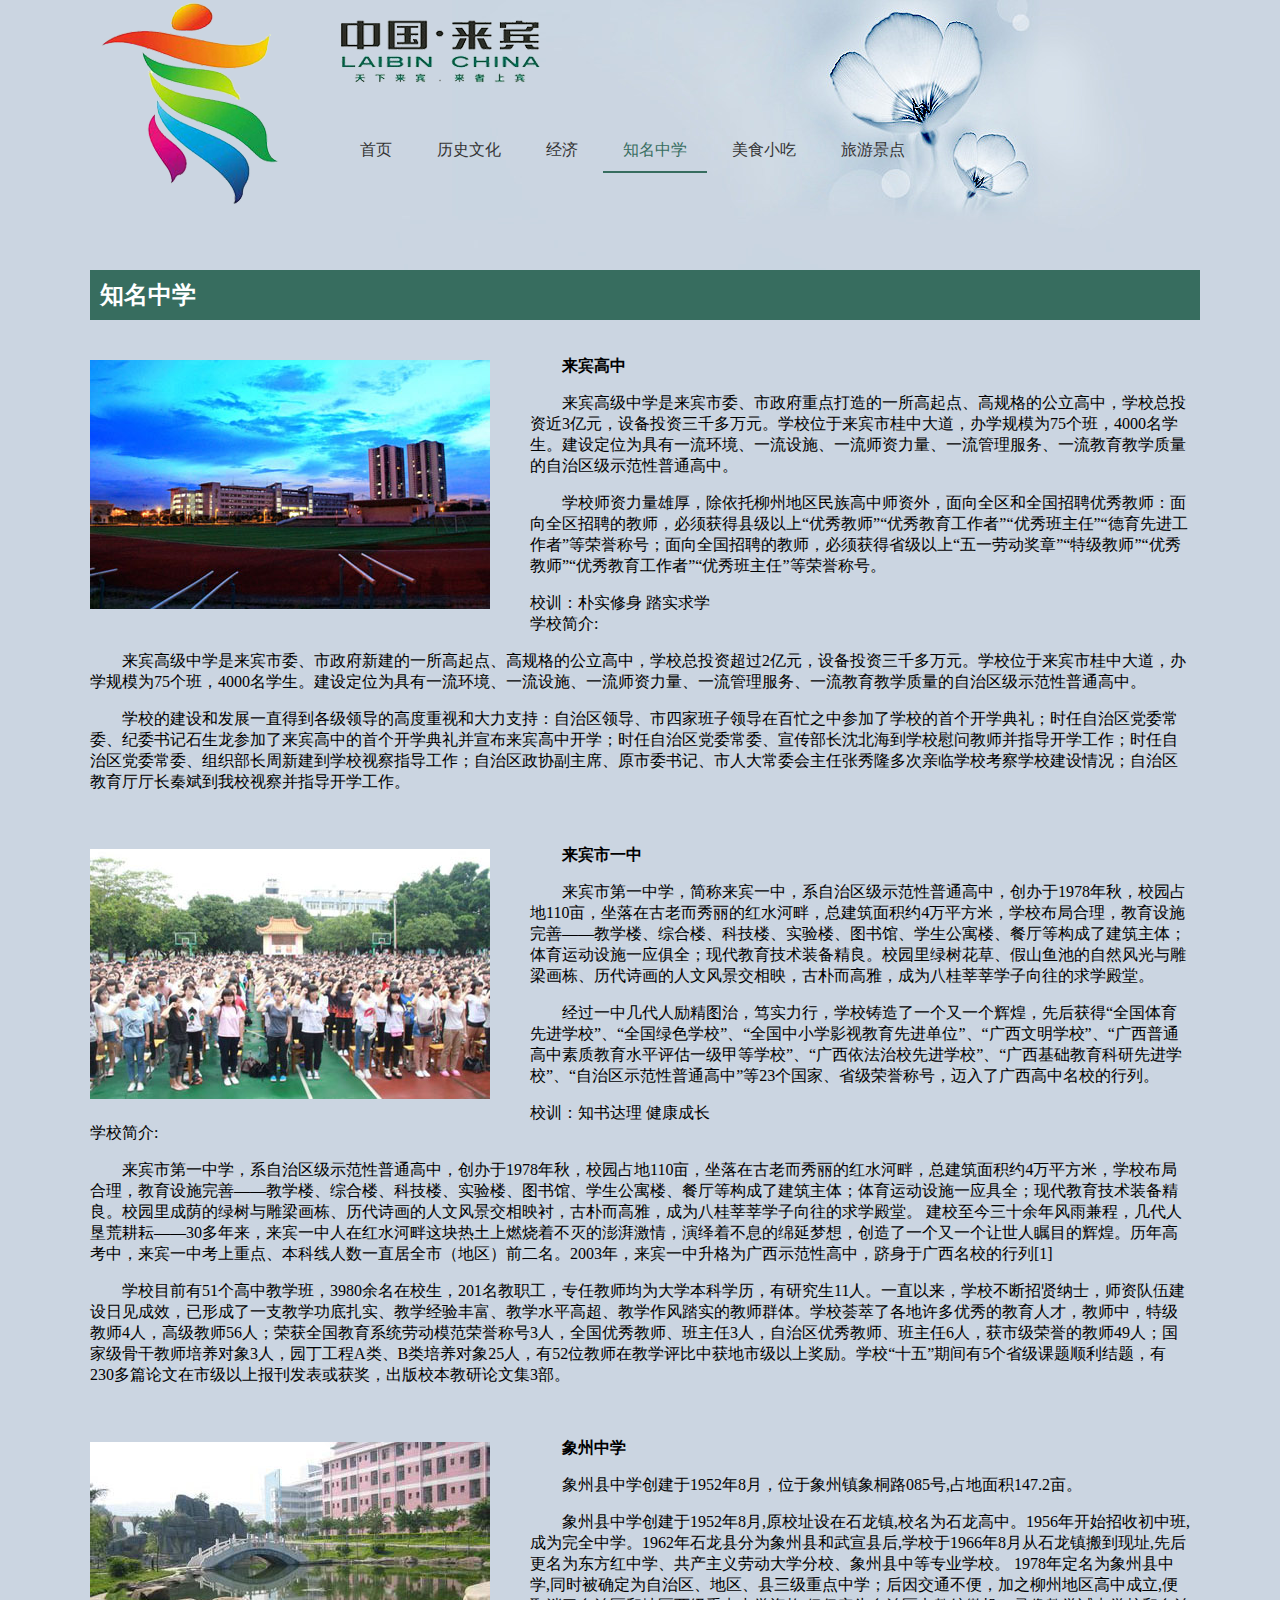
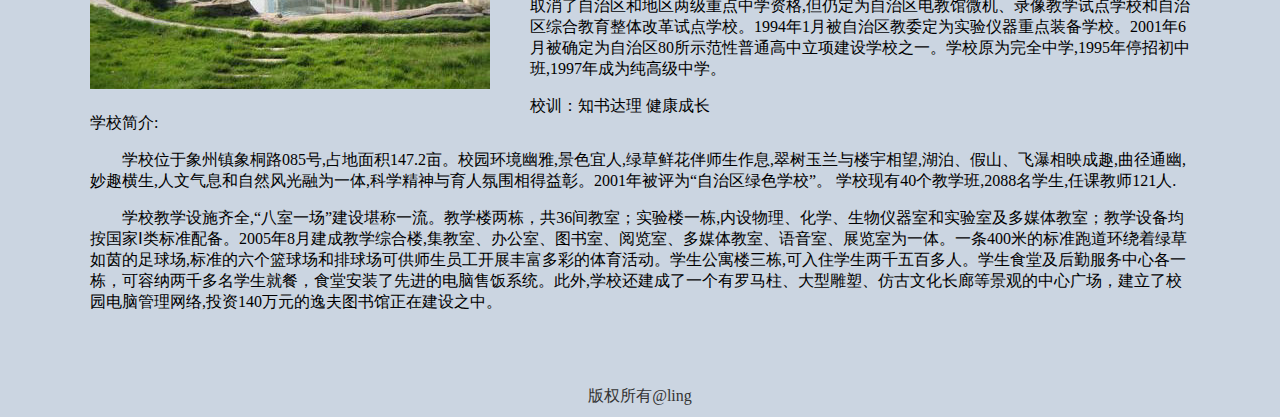
<file: src/school.html>
<!DOCTYPE html>
<html ng-app="indexApp">
	<head>
		<meta charset="utf-8" />
		<title>天下来宾，来者上宾</title>
		<style>
			.lingul li{
				margin-top: 20px;
			}
			.lingul li:hover{
					box-shadow: 0px 4px 8px rgba(0, 0, 0, 0.2);/*//阴影*/
			}
			.lingul li .left{
				/*border: 1px solid red;*/
				float: left;
				width: 40%;
				margin-bottom: 20px;
				padding-top: 20px;
			}
			.lingul li .right{
				/*border: 1px solid blue;*/
				float: right;
				width: 60%;
			}
			.lingul li p{
				text-indent: 2em;
			}
			.title{
				font-weight: bold;
			}
		</style>
		<link rel="stylesheet" href="css/index.css" />
		<script type="text/javascript" src="js/jquery-3.1.1.js"></script>
	</head>

	<body>
		<div class="box clear">
			<!--头部开始-->
			<div class="header clear">
				<img src="img/logo.png" />
				<img src="img/title.png" class="logo" />
				<ul class="clear">
					<li><a href="index.html">首页</a></li>
					<li><a href="history.html">历史文化</a></li>
					<li><a href="economy.html">经济</a></li>
					<li class="hover"><a href="school.html" class="hover">知名中学</a></li>
					<li><a href="feature.html">美食小吃</a></li>
					<li><a href="scenic.html">旅游景点</a></li>
				</ul>
			</div>
			<!--头部结束-->
			<div class="content">
				<h2>知名中学</h2>
				<ul class="lingul">
					
					
				</ul>
			</div>
			<!--底部-->
				<div class="footer" style="position: absolute;bottom: -300px;">
				<p>版权所有@ling</p>
			</div>
		</div>
		<div/>

	</body>
	<script>
		function school() {
			$.ajax({
				type: "get",
				url: "json/school.json",
				dataType: 'json', //数据类型 
				success: function(data) {
					$.each(data, function(id, value) {
						console.log(value)
						var $li = $('<li/>').appendTo('.lingul').addClass('clear');
						var $div1 = $('<div/>').appendTo($li).html('<img src= "' + value.img +'">').addClass('left');
						var $div2 = $('<div/>').appendTo($li).addClass('right');
						var $p = $('<p/>').appendTo($div2).html(value.title).addClass('title');
						var $p1 = $('<p/>').appendTo($div2).html(value.content1);
						var $p2 = $('<p/>').appendTo($div2).html(value.content2);
						var $div = $('<div/>').appendTo($div2).html('校训：' + value.content3);
						var $jj = $('<div/>').appendTo($li).html(value.schoolintro + ":");
						var $jp1 = $('<p/>').appendTo($li).html(value.intro1);
						var $jp2 = $('<p/>').appendTo($li).html(value.intro2);
					});
				}
			});
		};
		school();
	</script>
	
</html>
</file>
<file: src/css/index.css>
@charset "utf-8";

/*公共样式*/

html,
body,
h1,
h2,
h3,
h4,
ul,
div {
	margin: 0px;
	padding: 0px;
}

body {
	background-image: url(../img/bj1.jpg);
	background-repeat: repeat;
	font-family: "microsoft yahei";
}

ul {
	list-style: none;
}

a {
	text-decoration: none;
}


/*清除浮动*/

.clear {
	zoom: 1;
}

.clear:after {
	content: '';
	display: block;
	clear: both;
}

.box {
	background-image: url(../img/bj.jpg);
	background-repeat: no-repeat;
	width: 1100px;
	margin: 0px auto;
	position: relative;
}


/*头部*/

.box .header {
	width: 100%;
	height: 270px;
	top: 0px;
	position: relative;
	/*border: 1px solid red;*/
}

.box .header img {
	float: left;
	margin-right: 50px;
}

.box .header .logo {
	position: absolute;
	top: 20px;
}

.box .header ul li {
	float: left;
	padding: 10px 20px;
	margin-top: 130px;
	margin-right: 5px;
}

.box .header ul li a {
	color: #333;
}

.box .header ul li:hover {
	border-bottom: 2px solid #376d5f;
}

.box .header ul li:hover a {
	color: #376d5f;
}

.box .header li.hover {
	border-bottom: 2px solid #376d5f;
}

.box .header a.hover {
	color: #376d5f;
}


/*banner轮播开始*/

.content {
	width: 100%;
	height: 400px;
	position: relative;
}

.banner {
	width: 750px;
	height: 400px;
	float: left;
}

.banner .ex-slidl {
	height: 400px;
	overflow: hidden;
	position: relative;
}

.banner .ex-slidl #img_html {
	width: 100%;
	height: 400px;
	position: absolute;
}

.banner .ex-slidl #img_html ul.adlist li {
	width: 100%;
	height: 400px;
	position: absolute;
	left: 0;
}

.banner .ex-slidl #img_html ul.adlist li a {
	display: block;
	width: 100%;
	height: 400px;
}


/*利用绝对定位，把四个li放在一起，都设为不显示*/

.banner .ex-slidl #img_html ul.adlist li:nth-child(1) a {
	background: url(../img/lunbo01.jpg) center;
	display: block;
}

.banner .ex-slidl #img_html ul.adlist li:nth-child(2) a {
	background: url(../img/lunbo02.jpg) center;
}

.banner .ex-slidl #img_html ul.adlist li:nth-child(3) a {
	background: url(../img/lunbo03.jpg) center;
}

.banner .ex-slidl #img_html ul.adlist li:nth-child(4) a {
	background: url(../img/lunbo04.jpg) center;
}

.banner .ex-slidl #img_html ul.adlist li:nth-child(5) a {
	background: url(../img/lunbo05.jpg) center;
}

.banner .ex-slidl #img_html ul.adlist li:nth-child(6) a {
	background: url(../img/lunbo06.jpg) center;
}

.banner .ex-slidl #img_html ul.adlist li:nth-child(7) a {
	background: url(../img/lunbo07.jpg) center;
}

.banner .ex-slidl #img_html ul.adlist li:nth-child(8) a {
	background: url(../img/lunbo08.jpg) center;
}


/*按钮样式开始*/

.banner .ex-slidl #img_html .butbox {
	width: 100%;
	height: 10px;
	position: absolute;
	top: 380px;
}

.banner .ex-slidl #img_html .butbox .but {
	margin: 0 auto;
	width: 400px;
	height: 10px;
}

.banner .ex-slidl #img_html .butbox .but ul li {
	width: 10px;
	height: 10px;
	border: 2px solid rgba(255, 255, 255, 0.7);
	border-radius: 10px;
	float: left;
	margin: 0 10px;
	cursor: pointer;
	background: none repeat scroll 0% 0% #666;
}

.banner .ex-slidl #img_html .butbox .but ul li.hover {
	background: #376d5f;
}


/*banner轮播结束*/


/*文字滚动*/

.content #sdmsg {
	width: 320px;
	height: 400px;
	float: right;
	overflow: hidden;
}

.content #sdmsg p {
	margin: 0px;
}


/*文本缩进*/

.content #sdmsg .p1 {
	text-indent: 2em;
}

.basic-info {
	font-size: 14px;
	width: 100%;
	/*border: 1px solid red;*/
	float: left;
	margin-top: 20px;
	/*background: url(../img/ll.png) repeat scroll 0% 0% transparent;*/
}

.basic-info .basicInfo-block {
	width: 450px;
	float: left;
	padding: 10px;
}

.basic-info .basicInfo-block .name {
	width: 90px;
	padding: 0px 5px 0px 12px;
	font-weight: 700;
	overflow: hidden;
	text-overflow: ellipsis;
	white-space: nowrap;
	word-wrap: normal;
	color: #999;
}

.basic-info .basicInfo-block .basicInfo-item {
	line-height: 26px;
	display: block;
	margin: 0px;
	float: left;
}

.basic-info .basicInfo-block .value {
	color: #333;
	width: 320px;
	float: left;
	position: relative;
}

.basic-info .basicInfo-right {
	float: right;
	width: 395px;
	padding: 10px;
}

.footer {
	width: 100%;
	height: 50px;
	float: left;
	line-height: 25px;
	text-align: center;
	color: #333;
}


.content h2 {
				width: 100%;
				height: 50px;
				line-height: 50px;
				background: #376d5f;
				color: #fff;
				padding-left: 10px;
			}
</file>
